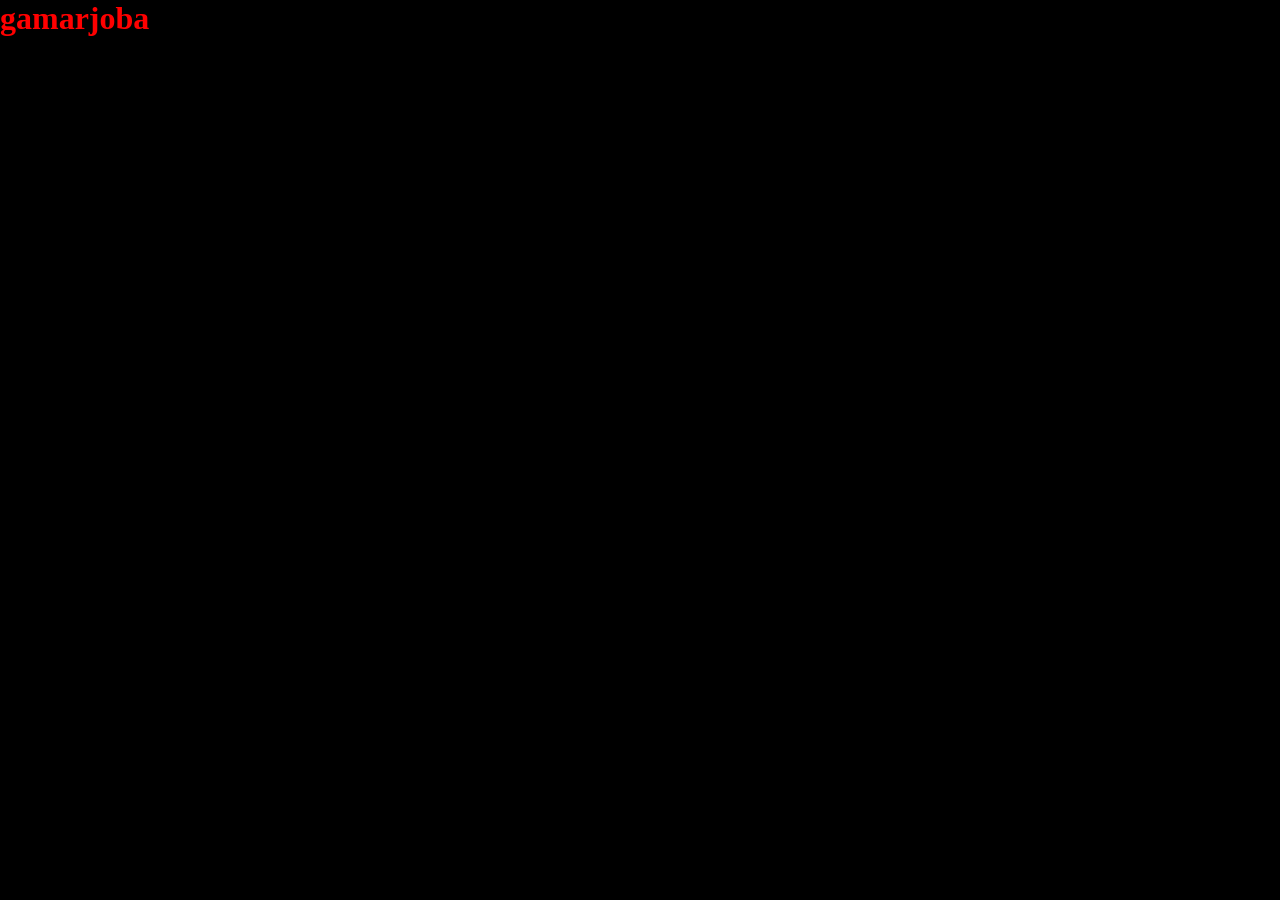
<file: index.html>
<!DOCTYPE html>
<html lang="en">
<head>
    <meta charset="UTF-8">
    <meta name="viewport" content="width=device-width, initial-scale=1.0">
    <title>Document</title>
    <link rel="stylesheet" href="style.css">
</head>
<body>
    <h1>gamarjoba</h1>
    <p>hello world</p>
</body>
</html>
</file>
<file: style.css>
*{
    margin: 0;
   background-color: black;
    box-sizing: border-box;
}
h1{
    color: red;
}
</file>
